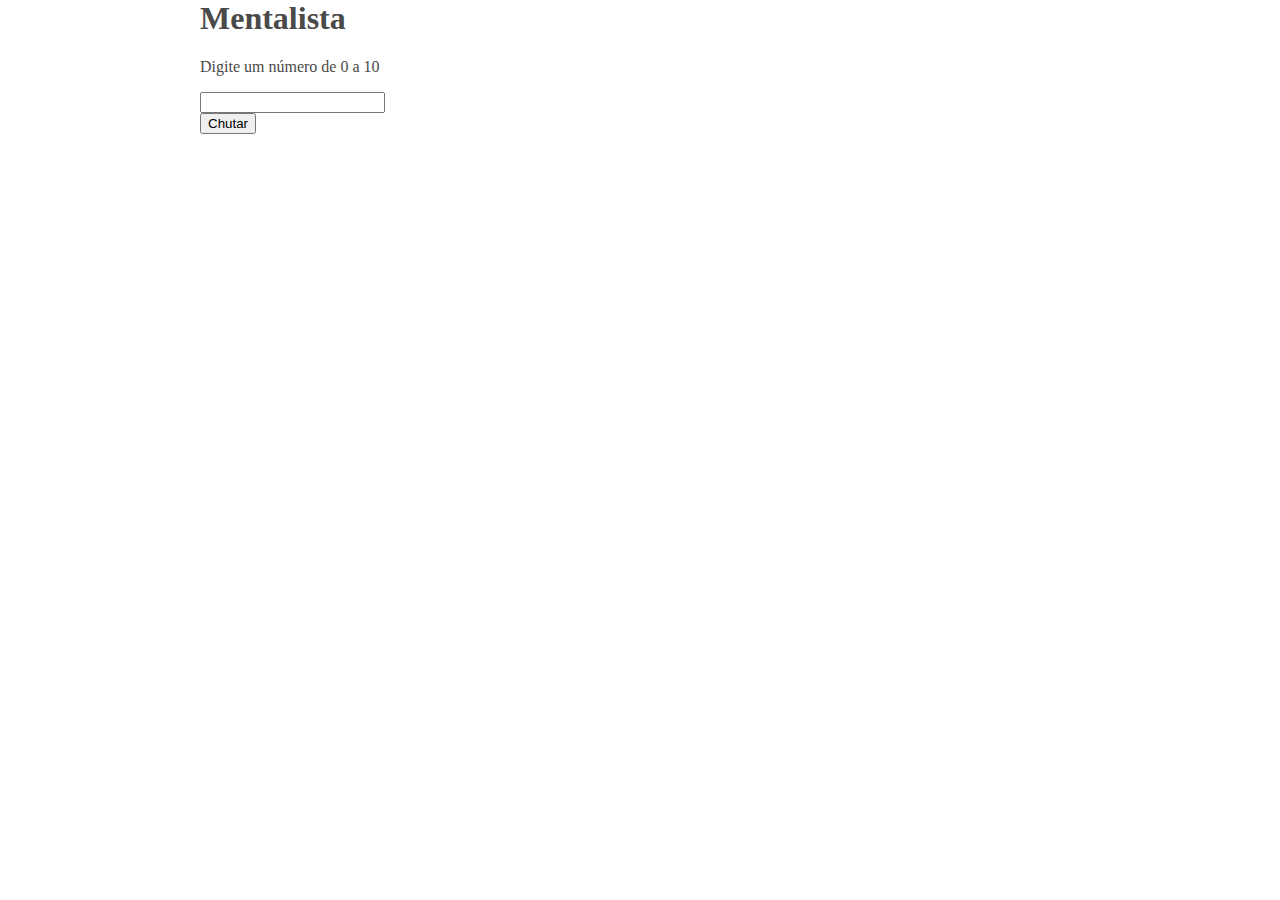
<file: index.html>
<html>

<head lang="pt-br">
    <meta charset="utf-8">
    <title>Mentalista</title>
    <link rel="stylesheet" href="style.css">
</head>

<body>
    <div class="container">
        <h1 class="titulo">
          Mentalista
        </h1>
        <p class="subtitulo">
          Digite um número de 0 a 10
        </p>
        <input type="number" id="valor" /><br>
        <button type="submit" onclick="Chutar()">Chutar</button>
        <h2 class="resultado" id="resultado"></h2>
      </div>
      <script src="apps.js"></script>
</body>

</html>
</file>
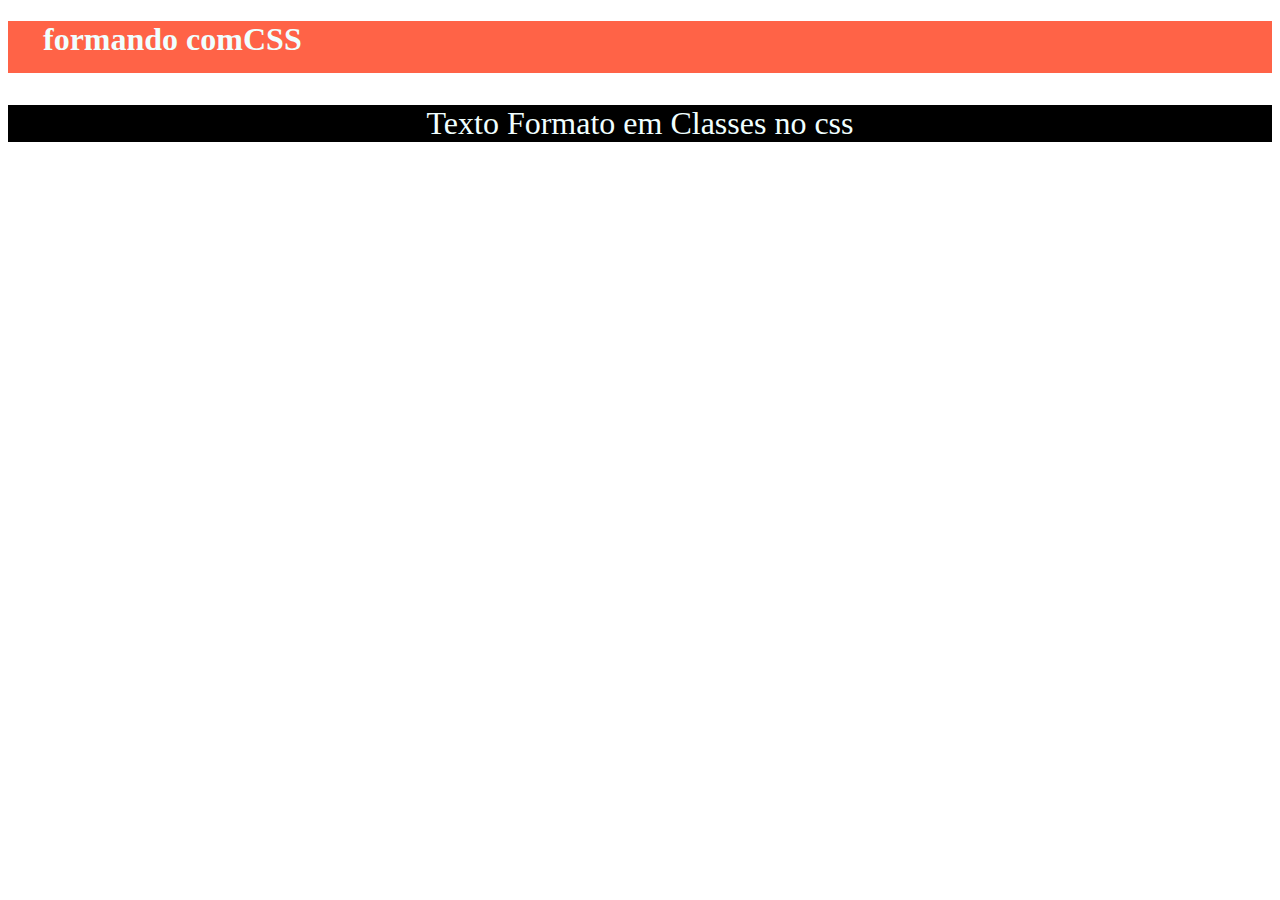
<file: aula004.html>
<!DOCTYPE html>
<html lang="pt-BR">
<head>
    <meta charset="UTF-8">
    <meta http-equiv="X-UA-Compatible" content="IE=edge">
    <meta name="viewport" content="width=device-width, initial-scale=1.0">
    <title>Document</title>
<style>
    #botao-bonito{
        color:azure;
        padding-left top :15px;
        padding-bottom: 15px;
        padding-left:35px;
        padding-right:35px;
        background-color: tomato;
    }
    .titulo{
        font-size: 32px;
        text-align: center;
    }
    .ajuste{
        background-color:black;
        color:azure;
    }
</style></head><body>
<h1 id="botao-bonito">formando comCSS</h1> 
<p class="ajuste titulo">Texto Formato em Classes no css</p>   
</body></html>
</file>
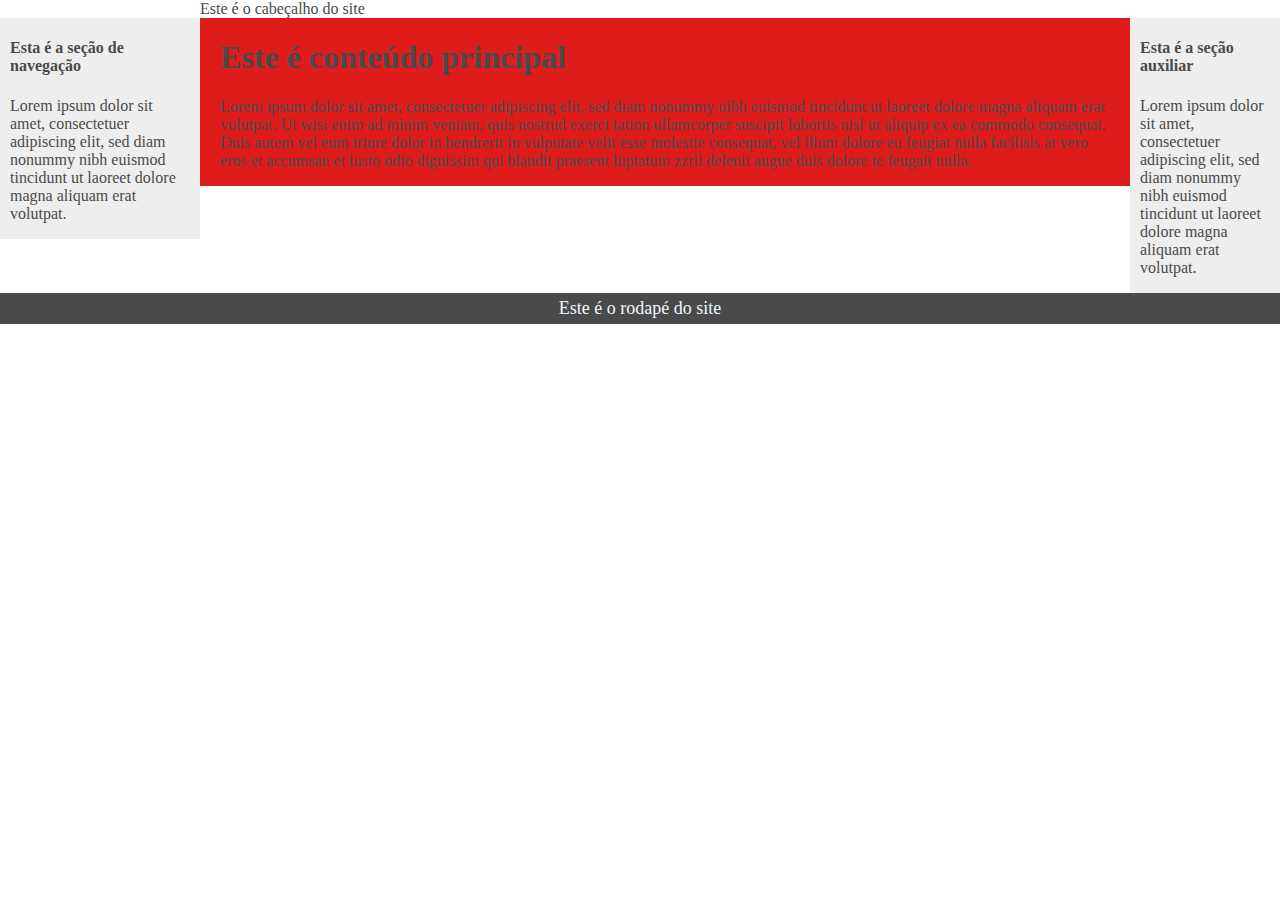
<file: aula_base.html>
<!DOCTYPE html>
<html lang="pt-BR">

<head>
  <meta charset="UTF-8">
  <meta http-equiv="X-UA-Compatible" content="IE=edge">
  <meta name="viewport" content="width=device-width, initial-scale=1.0">
  <title>Css Página</title>
  <link rel="stylesheet" href="style.css">
</head>

<body>
  <header>Este é o cabeçalho do site</header>
  <main>
    <h1>Este é conteúdo principal</h1>
    <p>Lorem ipsum dolor sit amet, consectetuer adipiscing elit, sed diam nonummy nibh euismod tincidunt ut laoreet
      dolore magna aliquam erat volutpat. Ut wisi enim ad minim veniam, quis nostrud exerci tation ullamcorper suscipit
      lobortis nisl ut aliquip ex ea commodo consequat. Duis autem vel eum iriure dolor in hendrerit in vulputate velit
      esse molestie consequat, vel illum dolore eu feugiat nulla facilisis at vero eros et accumsan et iusto odio
      dignissim qui blandit praesent luptatum zzril delenit augue duis dolore te feugait nulla.</p>
  </main>
  <nav>
    <h4>Esta é a seção de navegação</h4>
    <p>Lorem ipsum dolor sit amet, consectetuer adipiscing elit, sed diam nonummy nibh euismod tincidunt ut laoreet
      dolore magna aliquam erat volutpat.</p>
  </nav>
  <aside>
    <h4>Esta é a seção auxiliar</h4>
    <p>Lorem ipsum dolor sit amet, consectetuer adipiscing elit, sed diam nonummy nibh euismod tincidunt ut laoreet
      dolore magna aliquam erat volutpat.</p>
  </aside>
  <footer>Este é o rodapé do site</footer>
</body>

</html>
</file>
<file: style.css>
body {
    margin: 0;
    padding-left: 200px;
    padding-right: 190px;
    min-width: 240px;
    background-color: #fff;
    color: #4a4a4a;
}

heade,
footer {
    font-size: large;
    text-align: center;
    padding: 0.3em 0;
    background-color: #4a4a4a;
    color: aliceblue;
    margin-left: -200px;
    margin-right: -190px;
}

main,
nav,
aside {
    position: relative;
    float: left;
}

main {
    background: #df1c1c;
    padding: 0 20px;
    width: 100%;
}

nav {
    background: #eee;
    width: 180px;
    padding: 0 10px;
    right: 240px;
    margin-left: -100%;
}

aside {
    background: #eee;
    width: 130px;
    padding: 0 10px;
    margin-right: -100%;
}

footer {
    clear: both;
}

*html nav {
    left: 1500px;
}
</file>
